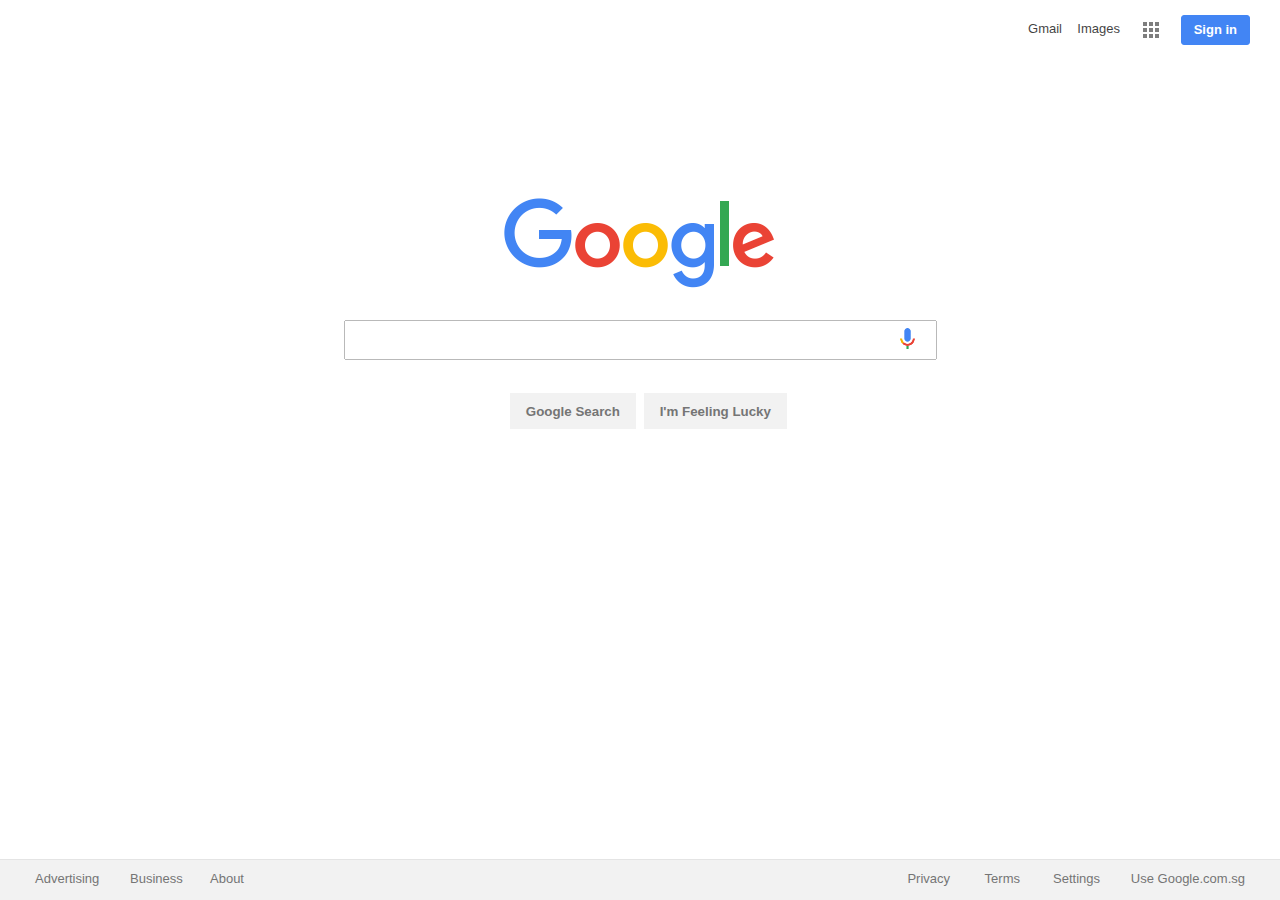
<file: index.html>
<!DOCTYPE html>
<html>
<head>
	<title>Google</title>
	<link rel="stylesheet" type="text/css" href="styles/reset.css">
	<link rel="stylesheet" type="text/css" href="styles/style.css">
</head>
<body>
	<div class="header">
		<div class="header_el" id="gmail"><a class="gmlnimg" href="">Gmail</a></div>
		<div class="header_el" id="imgs"><a class="gmlnimg" href="">Images</a></div>
		<div class="header_el"  id="grid"><a href=""><img id="gridbox" src="images/grid.png"></a></div>
		<div class="header_el" id="signin"><a id="sibox" href="">Sign in</a></div>	
	</div>
	<div class="bod">
		<div id="logo"><img src="images/google.png"></div>
		<div>
			<form>
				<input type="text" name="Searchbar">
				<a href=""><button type="submit">Google Search</button></a>
				<div id="lucky"><a href=""><button type="submit">I'm Feeling Lucky</button></a></div>
			</form>
		</div>
		<div id="mic"><img src="images/mic.png"></div>
	</div>
	<div class="footerwrapper">
		<div class="footer">
			<a class="footerpart" id="ad" href="">Advertising</a>
			<a class="footerpart" id="bsns" href="">Business</a>
			<a class="footerpart" id="abt" href="">About</a>
			<a class="footerpart" id="priv" href="">Privacy</a>
			<a class="footerpart" id="trms" href="">Terms</a>
			<a class="footerpart" id="set" href="">Settings</a>
			<a class="footerpart" id="use" href="">Use Google.com.sg</a>
		</div>
	
</body>
</html>
</file>
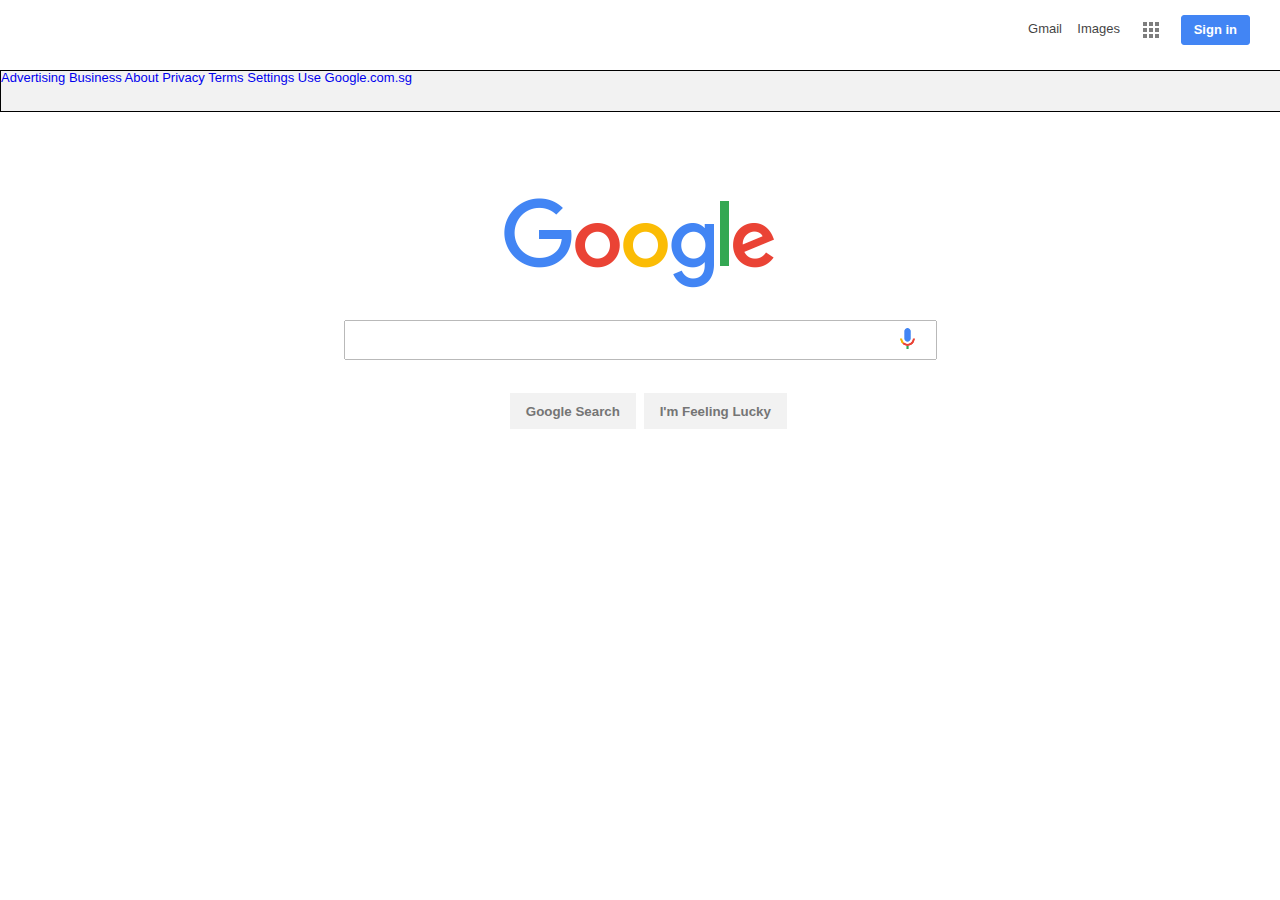
<file: images/Google.html>
<!DOCTYPE html>
<!-- saved from url=(0083)file:///home/shinobi/Dropbox/the_odin_project/google-homepage/index.html?Searchbar= -->
<html><head><meta http-equiv="Content-Type" content="text/html; charset=windows-1252">
	<title>Google</title>
	<link rel="stylesheet" type="text/css" href="./Google_files/reset.css">
	<link rel="stylesheet" type="text/css" href="./Google_files/style.css">
</head>
<body>
	<div class="header">
		<div class="header_el" id="gmail"><a class="gmlnimg" href="file:///home/shinobi/Dropbox/the_odin_project/google-homepage/index.html?Searchbar=">Gmail</a></div>
		<div class="header_el" id="imgs"><a class="gmlnimg" href="file:///home/shinobi/Dropbox/the_odin_project/google-homepage/index.html?Searchbar=">Images</a></div>
		<div class="header_el" id="grid"><a href="file:///home/shinobi/Dropbox/the_odin_project/google-homepage/index.html?Searchbar="><img id="gridbox" src="./Google_files/grid.png"></a></div>
		<div class="header_el" id="signin"><a id="sibox" href="file:///home/shinobi/Dropbox/the_odin_project/google-homepage/index.html?Searchbar=">Sign in</a></div>	
	</div>
	<div class="bod">
		<div id="logo"><img src="./Google_files/google.png"></div>
		<div>
			<form>
				<input type="text" name="Searchbar">
				<a href="file:///home/shinobi/Dropbox/the_odin_project/google-homepage/index.html?Searchbar="><button type="submit">Google Search</button></a>
				<div id="lucky"><a href="file:///home/shinobi/Dropbox/the_odin_project/google-homepage/index.html?Searchbar="><button type="submit">I'm Feeling Lucky</button></a></div>
			</form>
		</div>
		<div id="mic"><img src="./Google_files/mic.png"></div>
	</div>
	<div class="footer">
		<a href="file:///home/shinobi/Dropbox/the_odin_project/google-homepage/index.html?Searchbar=">Advertising</a>
		<a href="file:///home/shinobi/Dropbox/the_odin_project/google-homepage/index.html?Searchbar=">Business</a>
		<a href="file:///home/shinobi/Dropbox/the_odin_project/google-homepage/index.html?Searchbar=">About</a>
		<a href="file:///home/shinobi/Dropbox/the_odin_project/google-homepage/index.html?Searchbar=">Privacy</a>
		<a href="file:///home/shinobi/Dropbox/the_odin_project/google-homepage/index.html?Searchbar=">Terms</a>
		<a href="file:///home/shinobi/Dropbox/the_odin_project/google-homepage/index.html?Searchbar=">Settings</a>
		<a href="file:///home/shinobi/Dropbox/the_odin_project/google-homepage/index.html?Searchbar=">Use Google.com.sg</a>
	</div>

</body></html>
</file>
<file: styles/style.css>
/*******Header*******/		
body{
	margin:0;
	padding:0;
}
.header{
	position: relative;
	height: 70px	;
	width: 100%;
}

.header_el{
	position:absolute;
	top:0;
}

#signin{
	right:30px;
	top:15px;
	width:67.344px;
	height:28px;
	background-color: #4285f4;
	border: 1px solid #4285f4;
	text-align: center;
	border-radius: 3px;
}

#sibox{
	line-height: 28px;
	color:white;
	font-family: arial,sans-serif;
	font-weight: bold;
	font-size: 13px;
}

a{
	text-decoration: none;
}

#grid{
	right:117px;
	top:18px;
}

#gridbox{
	opacity: 0.5;
}

#grid img:hover{
	opacity: 1;
	cursor:default;
}

#signin a:hover{
	cursor:default;
}

.gmlnimg{
	color: black;
	font-family: arial,sans-serif;
	font-size: 13px;
	opacity: 0.75;
}

#imgs a:hover{
	text-decoration: underline;
}

#gmail a:hover{
	text-decoration: underline;
}

#imgs{
		top:20px;
		right:160px;
}

#gmail{
		top:20px;
		right:218px;
}

/*******Body*******/

#logo img{
	position: absolute;
	left:0;
	right:0;
	margin: auto;
	top:198px;
}

input[type=text]{
	position: absolute;
	width: 585px;
	height: 34px;
	left:0;
	right:0;
	margin: auto;
	top:320px;
	opacity:0.5;
}

input[type=text]:hover{
	opacity:1;
}

input[type=text]:focus{
	opacity:1;
	outline: none;
	border: 1px solid #4285f4;
}

button[type=submit]{
	position: absolute;
	top:393px;
	left:510px;
	width: 125.750px;
	height: 36px;
	background-color: #f2f2f2;
	border: 1px solid #f2f2f2;
	font-weight: bold;
	font-family: arial,sans-serif;
	cursor: default;
	outline:none;
	color: #757575;
}

button[type=submit]:hover{
	border: 1px solid #C9C7C7;
	color: black;
}

#lucky button[type=submit]{
		top:393px;
		left:644px;
		width:142.578px;
}

#mic img{
	position: absolute;
	top:326px;
	right:360px;
    height: 25px;
    width: 25px;
}

/*******Footer*******/

.footer{
	position: absolute;
	bottom:0;	
	width:100%;
	height:40px;
	background-color: #f2f2f2;
	border-top: 1px solid #e4e4e4;
	text-decoration: none;
	font-family: arial,sans-serif;
	font-size: 13px;
	color:#757575;
}

.footer a:hover{
	text-decoration:underline;
}

.footerpart{
	position: absolute;
	bottom: 15px;
	color:#757575;
}


#ad{
	left:35px;
}

#bsns{
	left:130px;
}

#abt{
	left:210px;
}

#priv{
	right:330px;
}

#trms{
	right:260px;
}
#set{
	right:180px;
}

#use{
	right:35px;
}

/*****************/
</file>
<file: images/Google_files/style.css>
/*******Header*******/		
body{
	position: relative;
	margin:0;
	padding:0;
}
.header{
	position: relative;
	height: 70px	;
	width: 100%;
}

.header_el{
	position:absolute;
	top:0;
}

#signin{
	right:30px;
	top:15px;
	width:67.344px;
	height:28px;
	background-color: #4285f4;
	border: 1px solid #4285f4;
	text-align: center;
	border-radius: 3px;
}

#sibox{
	line-height: 28px;
	color:white;
	font-family: arial,sans-serif;
	font-weight: bold;
	font-size: 13px;
}

a{
	text-decoration: none;
}

#grid{
	right:117px;
	top:18px;
}

#gridbox{
	opacity: 0.5;
}

#grid img:hover{
	opacity: 1;
	cursor:default;
}

#signin a:hover{
	cursor:default;
}

.gmlnimg{
	color: black;
	font-family: arial,sans-serif;
	font-size: 13px;
	opacity: 0.75;
}

#imgs a:hover{
	text-decoration: underline;
}

#gmail a:hover{
	text-decoration: underline;
}

#imgs{
		top:20px;
		right:160px;
}

#gmail{
		top:20px;
		right:218px;
}

/*******Body*******/

#logo img{
	position: absolute;
	left:0;
	right:0;
	margin: auto;
	top:198px;
}

input[type=text]{
	position: absolute;
	width: 585px;
	height: 34px;
	left:0;
	right:0;
	margin: auto;
	top:320px;
	opacity:0.5;
}

input[type=text]:hover{
	opacity:1;
}

input[type=text]:focus{
	opacity:1;
	outline: none;
	border: 1px solid #4285f4;
}

button[type=submit]{
	position: absolute;
	top:393px;
	left:510px;
	width: 125.750px;
	height: 36px;
	background-color: #f2f2f2;
	border: 1px solid #f2f2f2;
	font-weight: bold;
	font-family: arial,sans-serif;
	cursor: default;
	outline:none;
	color: #757575;
}

button[type=submit]:hover{
	border: 1px solid #C9C7C7;
	color: black;
}

#lucky button[type=submit]{
		top:393px;
		left:644px;
		width:142.578px;
}

#mic img{
	position: absolute;
	top:326px;
	right:360px;
    height: 25px;
    width: 25px;
}

/*******Footer*******/

.footer{
	position: absolute;
	bottom:10;	
	width:100%;
	height:40px;
	background-color: #f2f2f2;
	text-decoration: none;
	font-family: arial,sans-serif;
	font-size: 13px;
	color:#757575;
	border: 1px solid black;
}
</file>
